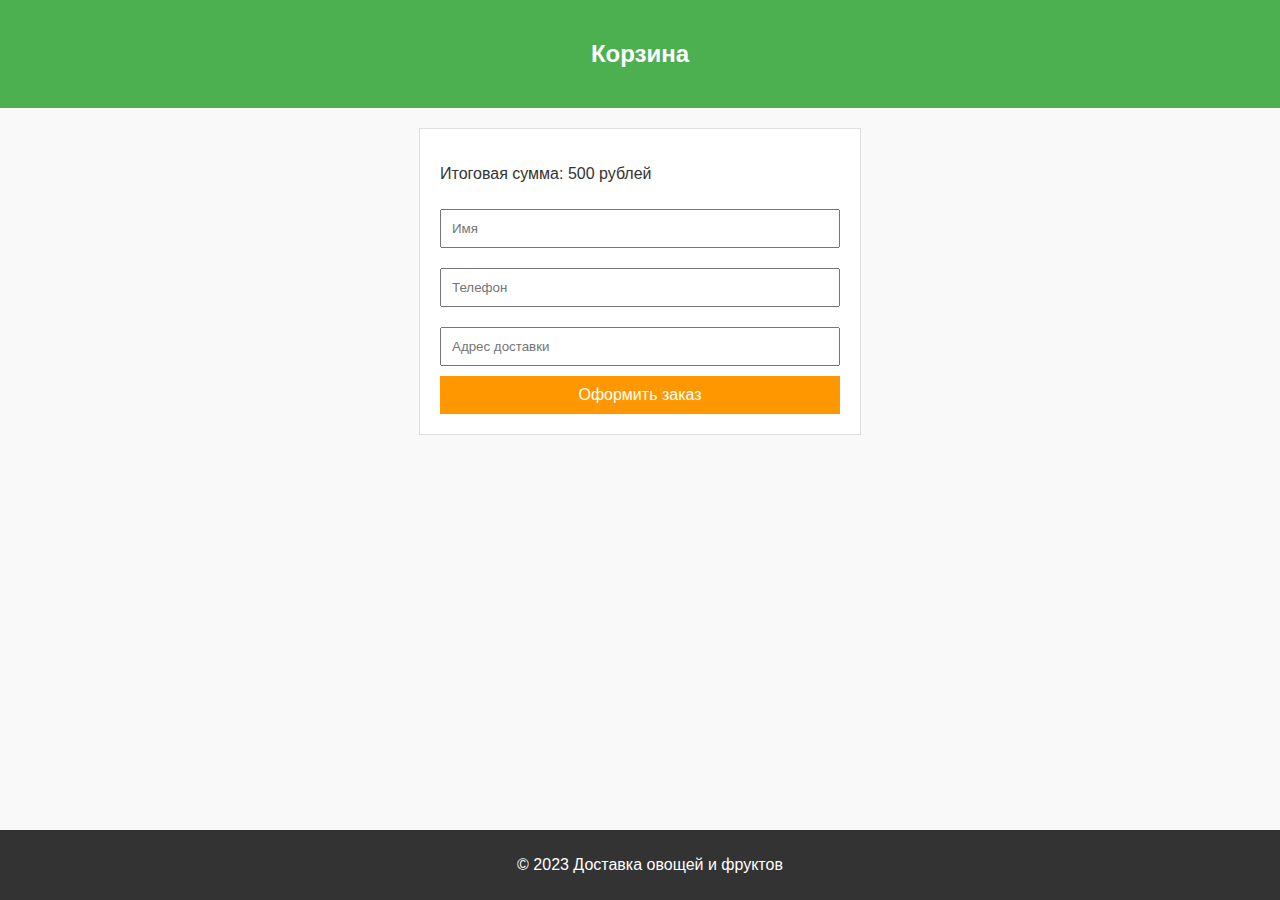
<file: cart.html>
<!DOCTYPE html>
<html lang="ru">
<head>
    <meta charset="UTF-8">
    <meta name="viewport" content="width=device-width, initial-scale=1.0">
    <title>Корзина</title>
    <style>
        body {
            font-family: Arial, sans-serif;
            margin: 0;
            padding: 0;
            background-color: #f9f9f9;
            color: #333;
        }
        header {
            background-color: #4CAF50;
            color: white;
            padding: 20px;
            text-align: center;
        }
        form {
            max-width: 400px;
            margin: 20px auto;
            padding: 20px;
            background-color: white;
            border: 1px solid #ddd;
        }
        input {
            width: 100%;
            padding: 10px;
            margin: 10px 0;
            box-sizing: border-box;
        }
        button {
            background-color: #FF9800;
            color: white;
            border: none;
            padding: 10px 20px;
            cursor: pointer;
            font-size: 16px;
            width: 100%;
        }
        button:hover {
            background-color: #F57C00;
        }
        footer {
            background-color: #333;
            color: white;
            text-align: center;
            padding: 10px;
            position: fixed;
            bottom: 0;
            width: 100%;
        }
    </style>
</head>
<body>
    <header>
        <h2>Корзина</h2>
    </header>
    <form onsubmit="placeOrder(event)">
        <p>Итоговая сумма: <span id="total">500</span> рублей</p>
        <input type="text" placeholder="Имя" required>
        <input type="tel" placeholder="Телефон" required>
        <input type="text" placeholder="Адрес доставки" required>
        <button type="submit">Оформить заказ</button>
    </form>
    <footer>
        <p>© 2023 Доставка овощей и фруктов</p>
    </footer>
    <script>
        function placeOrder(event) {
            event.preventDefault();
            alert("Заказ успешно оформлен!");
            // Здесь можно добавить логику отправки данных на сервер
        }
    </script>
</body>
</html>
</file>
